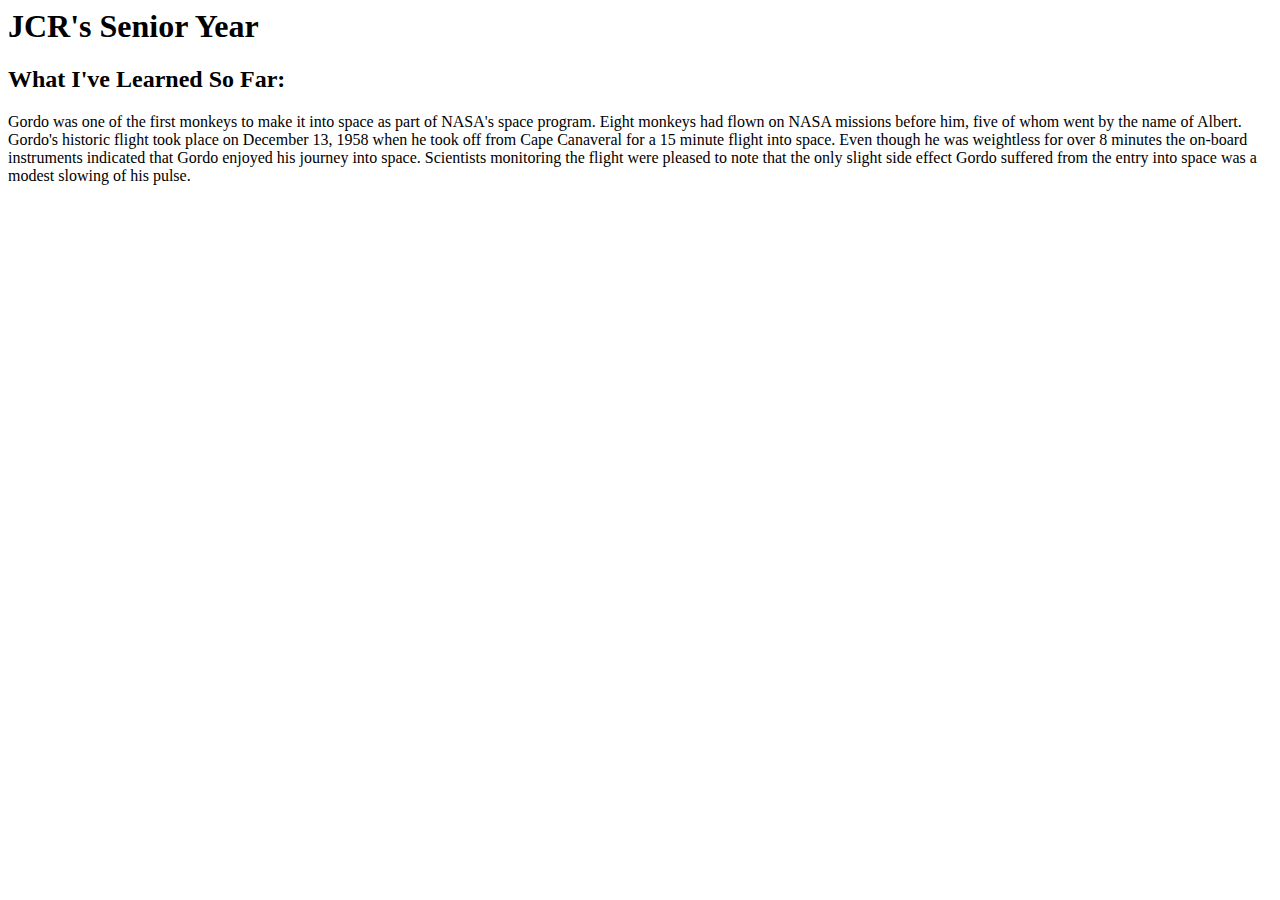
<file: Prototype/Index.html>
<!doctype html5>
<html lang="eng"></html>
<Head>
<title> Senior Year Of College</title>
<meta charset="utf-8"/>
<meta name="Senior Year Of College"/>
<meta description="This website is to showcase things I am learning"/>
<meta name="author" content="John C. Reed"/>
<meta name="keywords" content="HTML5, web design, class"/>

</head>
<body>
    <main>
<H1>JCR's Senior Year</H1>
<div id="content">
    

<h2>What I've Learned So Far:</h2>
<p>Gordo was one of the first monkeys to make it into space as part of NASA's space program. Eight monkeys had flown on NASA missions before him, 
    five of whom went by the name of Albert. Gordo's historic flight took place on December 13, 1958 when he took off from Cape Canaveral for a 15 minute flight into space. 
    Even though he was weightless for over 8 minutes the on-board instruments indicated that Gordo enjoyed his journey into space. 
     Scientists monitoring the flight were pleased to note that the only slight side effect Gordo suffered from the entry into space was a modest slowing of his pulse.
    </p>

</div>




</main>
</body>
</file>
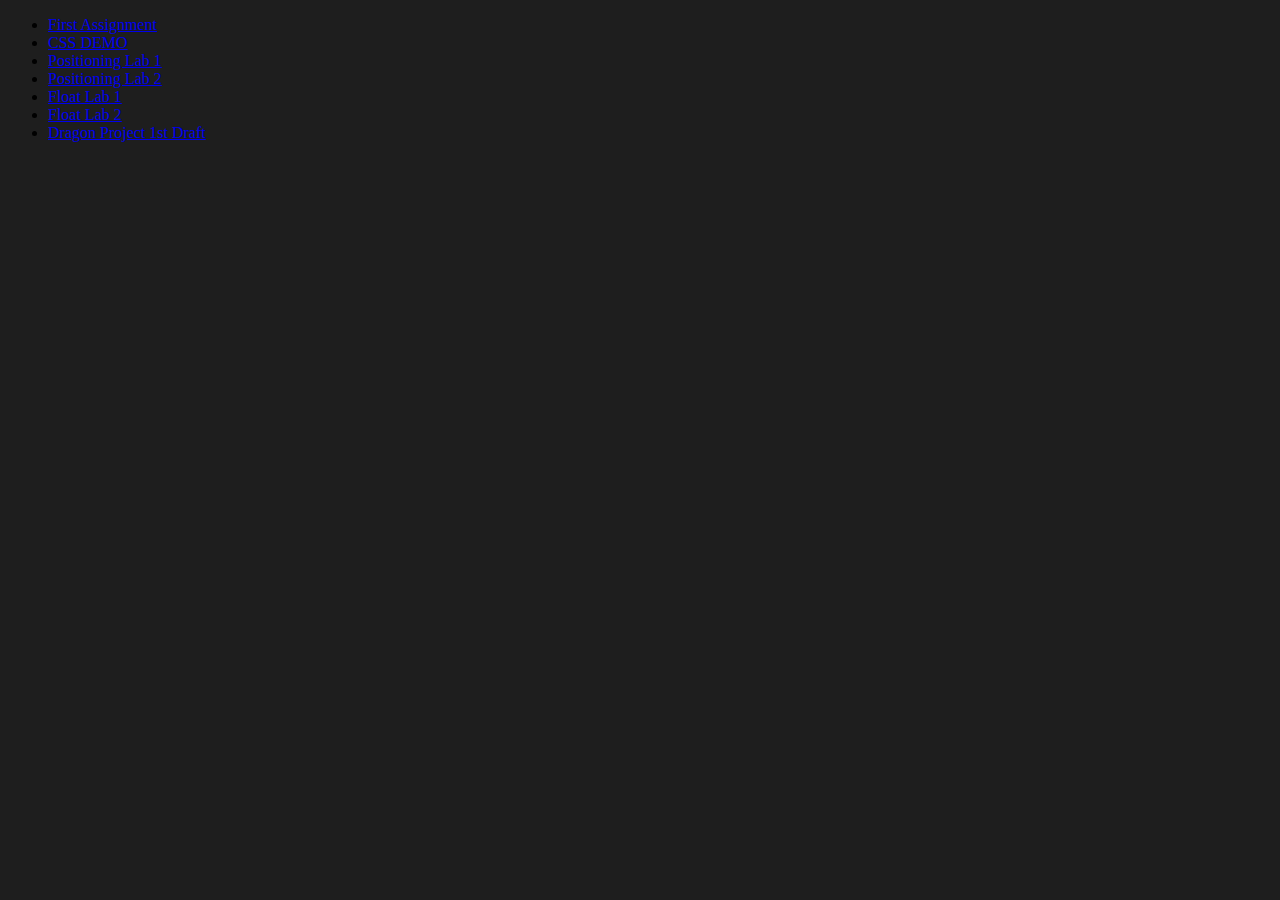
<file: Home/assignments.html>
<!doctype html>
<link rel="stylesheet" type="text/css" href="css/stylehomepage.css"/>
<html lang="en">
<head>
  <meta charset="utf-8">

  <title>IFSC 1310 | John C. Reed </title>
  <meta name="description" content="My Work From IFCS 1310">
  <meta name="author" content="John Reed">
</head>


<ul>
    <li><a href="Prototype/Index.html"> First Assignment</a></li>
<li><a href="css-demo/index.htmlcss.html"> CSS DEMO</a></li>
<li> <a href="Positioning.1.lab/Float-1.html"> Positioning Lab 1</a></li>
<li><a href="Positioning.1.lab/Float-2.html">Positioning Lab 2</a></li>
<li><a href="Positioning.1.lab/Absolute-1.html"> Float Lab 1</a></li>
<li><a href="Positioning.1.lab/Absolute-2.html"> Float Lab 2</a></li>
<li><a href="dragon/index.html"> Dragon Project 1st Draft</a></li>
    </ul>
</file>
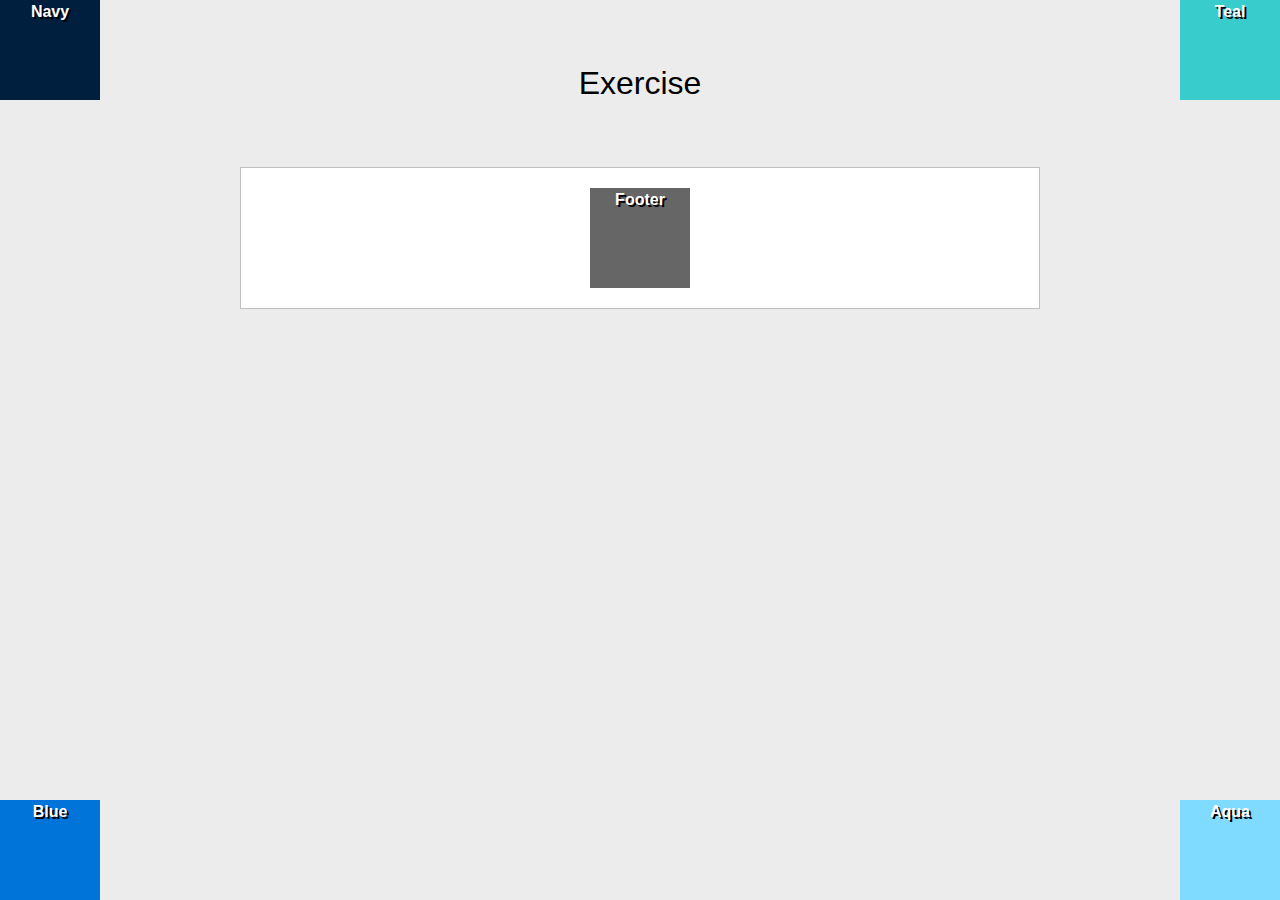
<file: Positioning.1.lab/Absolute-1.html>
<!DOCTYPE html>
<html lang="en">

<head>
  <meta charset="UTF-8">
  <meta http-equiv="X-UA-Compatible" content="IE=edge">
  <meta name="viewport" content="width=device-width, initial-scale=1.0">
  <title>Positioning Lab</title>
  <style type="text/css">
    /* ---------------Box Sizing----------------- */
    html {
      box-sizing: border-box;
    }
    *,
    *:before,
    *:after {
      box-sizing: inherit;
    }
    body {
      background-color: #ECECEC;
      font-weight: bold;
      font-family: Tahoma, Geneva, sans-serif;
      color: #FFF;
      text-align: center;
      line-height: 24px;
    }
    #wrapper {
      background-color: #FFF;
      border: 1px solid #c0c0c0;
      width: 800px;
      margin-right: auto;
      margin-left: auto;
      text-shadow: 2px 2px #000;
    }
    #navy {
      background-color: #001f3f;
      width: 100px;
      height: 100px;
      top:0;
      left:0 ;
      position: absolute;
    }
    #teal {
      background-color: #39CCCC;
      width: 100px;
      height: 100px;
      top:0;
      right:  0;
      position: absolute;
    }
    #blue {
      background-color: #0074D9;
      width: 100px;
      height: 100px;
      left:0;
      bottom:0 ;
      position: absolute;
    }
    #aqua {
      background-color: #7FDBFF;
      width: 100px;
      height: 100px;
      right:0;
      bottom:0 ;
      position: absolute;
    }
    #footer {
      background-color: #666;
      margin:20px auto;
      height: 100px;
      width: 100px;
    }
    h1 {
      color: #000;
      font-weight: normal;
      padding: 50px;
    }
  </style>
</head>
<body>
  <h1>Exercise</h1>
  <section id="wrapper">
    <div id="navy">Navy</div>
    <div id="teal">Teal</div>
    <div id="blue">Blue</div>
    <div id="aqua">Aqua</div>
    <div id="footer">Footer</div>
  </section>
</body>

</html>
</file>
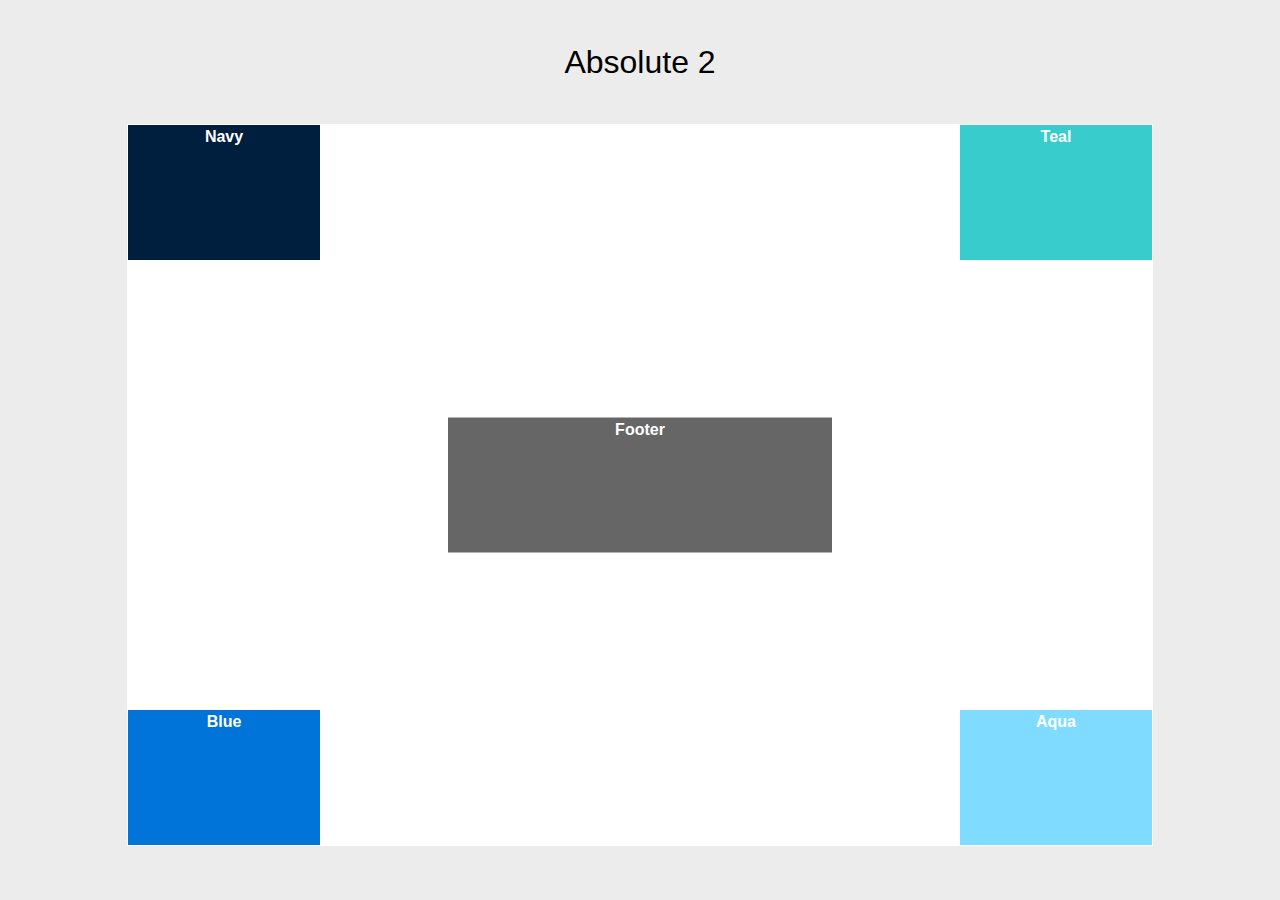
<file: Positioning.1.lab/Absolute-2.html>
<!DOCTYPE html>
<html lang="en">

<head>
  <meta charset="UTF-8">
  <meta http-equiv="X-UA-Compatible" content="IE=edge">
  <meta name="viewport" content="width=device-width, initial-scale=1.0">
  <title>Positioning Lab</title>
  <style type="text/css">
* {
    margin: 0px;
    padding: 0px;
}
body {
    background-color: #ECECEC;
    font-weight: bold;
    font-family: Tahoma, Geneva, sans-serif;
    color: #FFF;
    text-align: center;
    line-height: 24px;
}
#wrapper {
    background-color: #FFF;
    border-top-width: 1px;
    border-right-width: 1px;
    border-bottom-width: 1px;
    border-left-width: 1px;
    border-top-style: solid;
    border-right-style: solid;
    border-bottom-style: solid;
    border-left-style: solid;
    width: 80vw;
    height: 80vh;
    margin-right: auto;
    margin-left: auto;
    position:relative;
}

#wrapper div{
    position:absolute;
    width:15vw;
    height:15vh;
}
#navy {
      background-color: #001f3f;
    top:0;
    left:0;
}
#teal {
      background-color: #39CCCC;
    top:0;
    right:0;
}
#blue {
      background-color: #0074D9;
    bottom:0;
    left:0;
}
#aqua {
      background-color: #7FDBFF;
    bottom:0;
    right:0;
}
div#footer {
    background-color: #666;
    position:absolute;
    top: 50%;
    left: 50%;
    transform: translate(-50%, -50%);
    width: 30vw;
}
h1 {
    color: #000;
    font-weight: normal;
    padding: 50px;
}
</style>
</head>

<body>
<h1>Absolute 2</h1>
<div id="wrapper">
  <div id="navy">Navy</div>
  <div id="teal">Teal</div>
  <div id="blue">Blue</div>
  <div id="aqua">Aqua</div>
  <div id="footer">Footer</div>
</div>
</body>
</html>
</file>
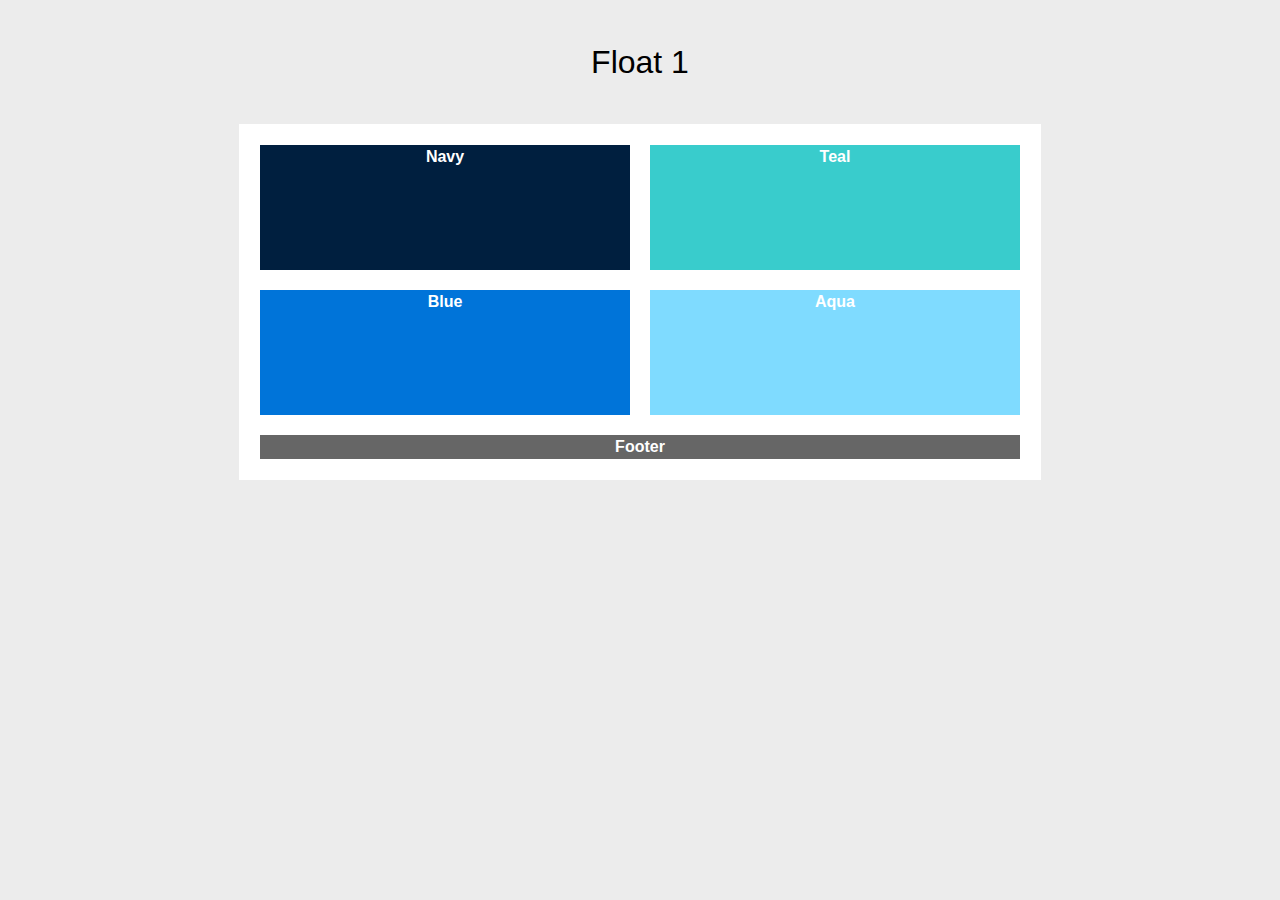
<file: Positioning.1.lab/Float-1.html>
<!DOCTYPE html>
<html lang="en">

<head>
  <meta charset="UTF-8">
  <meta http-equiv="X-UA-Compatible" content="IE=edge">
  <meta name="viewport" content="width=device-width, initial-scale=1.0">
  <title>Positioning Lab</title>
  <style type="text/css">

    * {
    margin: 0px;
    padding: 0px;
}

    body {
      background-color: #ECECEC;
      font-weight: bold;
      font-family: Tahoma, Geneva, sans-serif;
      color: #FFF;
      text-align: center;
      line-height: 24px;
    }
    .tile{
    width:370px;
    height:125px;
    float:left;
    margin-left:20px;
    margin-bottom:20px;
    }
    #wrapper {
background-color: #FFF;
    border-top-width: 1px;
    border-right-width: 1px;
    border-bottom-width: 1px;
    border-left-width: 1px;
    border-top-style: solid;
    border-right-style: solid;
    border-bottom-style: solid;
    border-left-style: solid;
    width: 800px;
    margin-right: auto;
    margin-left: auto;
    padding-top:20px;
     
       }
    
    #navy {
      background-color: #001f3f;
     
     
    }
    #teal {
      background-color: #39CCCC;

      


    }
    #blue {
      background-color: #0074D9;
    }

       #aqua {
      background-color: #7FDBFF;
    }
    #footer {
      background-color: #666;
      clear:both;
    margin:20px;
   }
 h1 {
      color: #000;
      font-weight: normal;
      padding: 50px;
    }
  </style>
</head>
<body>
  <h1>Float 1</h1>
  <section id="wrapper">
    <div id="navy" class="tile">Navy</div>
    <div id="teal" class="tile">Teal</div>
    <div id="blue" class="tile">Blue</div>
    <div id="aqua" class="tile">Aqua</div>
    <div id="footer">Footer</div>
  </section>
</body>

</html>
</file>
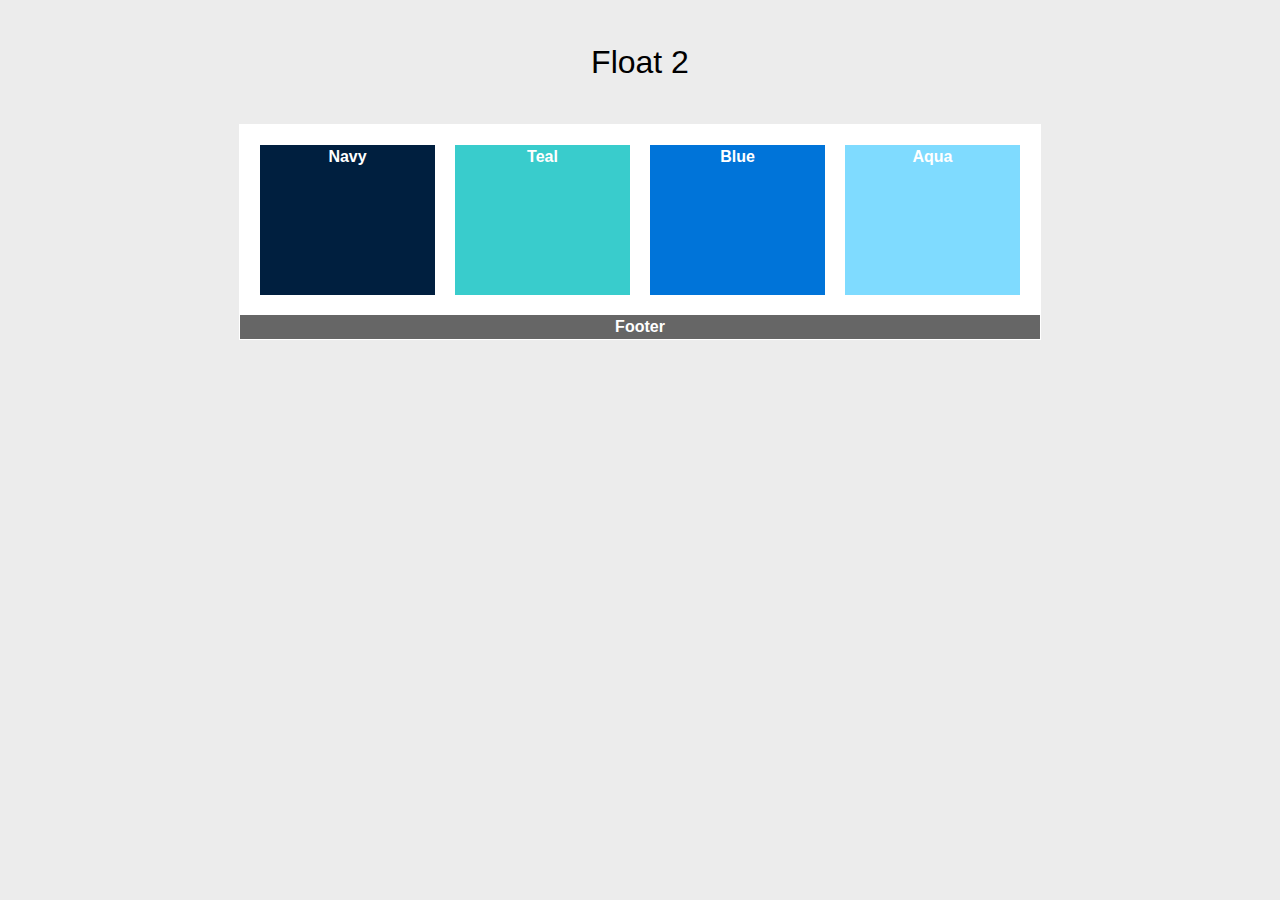
<file: Positioning.1.lab/Float-2.html>
<!DOCTYPE html>
<html lang="en">
  <head>
    <meta charset="UTF-8">
    <meta http-equiv="X-UA-Compatible" content="IE=edge">
    <meta name="viewport" content="width=device-width, initial-scale=1.0">
    <title>Positioning Lab</title>
    <style type="text/css">
* {
    margin: 0px;
    padding: 0px;
}
body {
    background-color: #ECECEC;
    font-weight: bold;
    font-family: Tahoma, Geneva, sans-serif;
    color: #FFF;
    text-align: center;
    line-height: 24px;
}
#wrapper {
    background-color: #FFF;
    border-top-width: 1px;
    border-right-width: 1px;
    border-bottom-width: 1px;
    border-left-width: 1px;
    border-top-style: solid;
    border-right-style: solid;
    border-bottom-style: solid;
    border-left-style: solid;
    width: 800px;
    margin-right: auto;
    margin-left: auto;
    padding-top:20px;
}
#navy {
      background-color: #001f3f;
    width:175px;
    height:150px;
    float:left;
    margin-left:20px;
    margin-bottom:20px;
}
#teal {
      background-color: #39CCCC;
    width:175px;
    height:150px;
    float:left;
    margin-left:20px;
    margin-bottom:20px;
}
#blue {
  background-color: #0074D9;
    width:175px;
    height:150px;
    float:left;
    margin-left:20px;
    margin-bottom:20px;
}
#aqua {
  background-color: #7FDBFF;
    width:175px;
    height:150px;
    float:left;
    margin-left:20px;
    margin-bottom:20px;
}
#footer {
    background-color: #666;
    clear:both;
}
h1 {
    color: #000;
    font-weight: normal;
    padding: 50px;
}
</style>
</head>

<body>
<h1>Float 2</h1>
<div id="wrapper">
  <div id="navy">Navy</div>
  <div id="teal">Teal</div>
  <div id="blue">Blue</div>
  <div id="aqua">Aqua</div>
  <div id="footer">Footer</div>
</div>
</body>
</html>
</file>
<file: Home/css/stylehomepage.css>
body{
   background-color: #1e1e1e;
   

}
h1{ color: #f8f4f4;}

.header-main{
    width: 100%;
    height: 60px;
    background-color: #fff;
    display: flex;
justify-content: space-between;
}
.header-main-logo{
width: 120px;
height: 100%;
background-color: #50C878;



}

.header-main-logo img{  
 height: 30px;
 width: 40px;

}

.header-main-nav{
    width: 120px;
    height: 100%;
    background-color: rgb(34, 0, 255)255, 217, 0;


    
}

.header-main-sm{
    width: 120px;
height: 100%;
background-color: #FF2400;

}

.header-main-nav{
list-style-type: style type:none;

}
</file>
